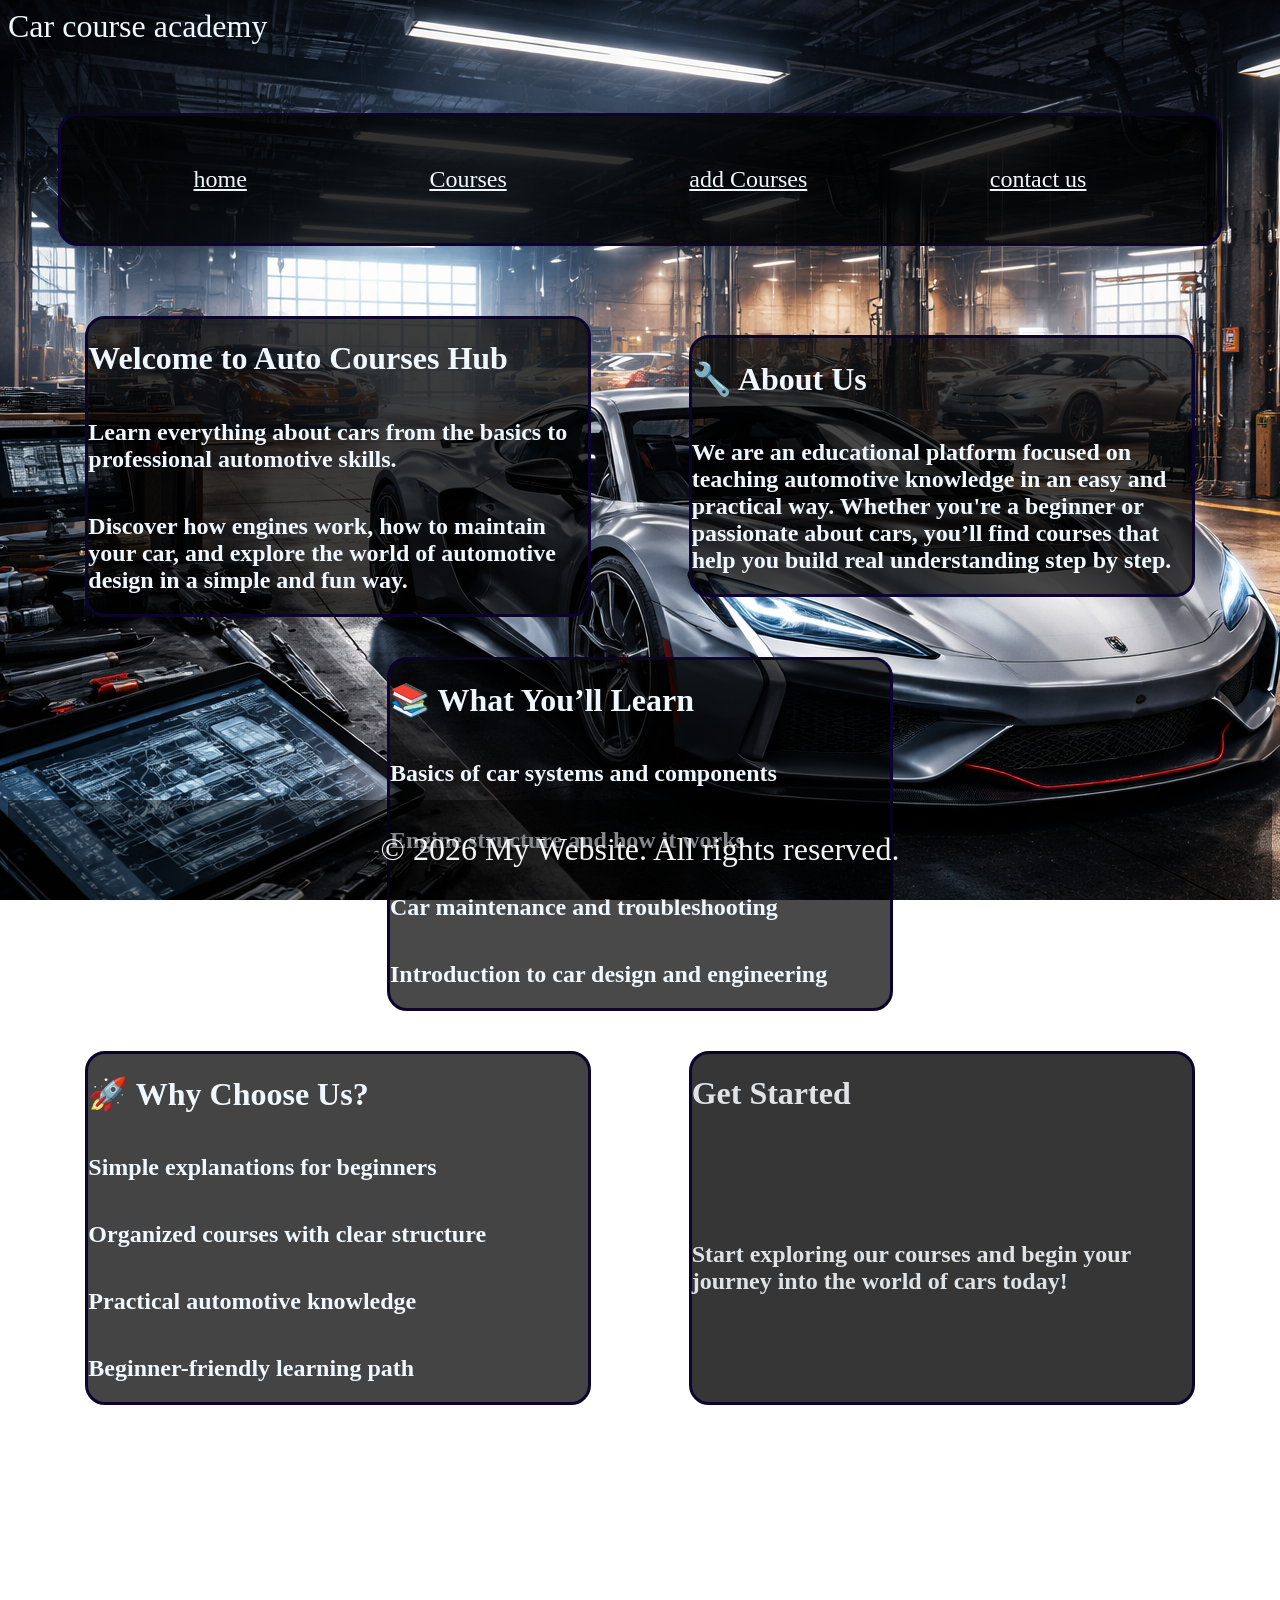
<file: index.html>
<!DOCTYPE html>
<html lang="en">
<head>
    <meta charset="UTF-8">
    <meta name="viewport" content="width=device-width, initial-scale=1.0">
    <link rel="stylesheet" href="style.css">
    <title>Cars course academy </title>
</head>
<body>
    <div class="word">Car course academy</div>
    <br>
  <nav>
<a target="_blank" href="index.html">home</a>
<a target="_blank" href="courses.html">Courses</a>
<a target="_blank" href="add.html">add Courses</a>
<a target="_blank" href="contact.html">contact us </a>
  </nav>
    <main>
  <div class="content">
    <div class="p1">
<h1>Welcome to Auto Courses Hub</h1>
<h2>Learn everything about cars from the basics to professional automotive skills.</h2>
<h2>Discover how engines work, how to maintain your car, and explore the world of automotive design in a simple and fun way.</h2>
</div>
<div class="p2">
    <h1>🔧 About Us</h1>
    <h2>We are an educational platform focused on teaching automotive knowledge in an easy and practical way.
Whether you're a beginner or passionate about cars, you’ll find courses that help you build real understanding step by step.</h2>
</div>
<div class="p3">
    <h1>📚 What You’ll Learn</h1>
    <h2>Basics of car systems and components</h2>
    <h2>Engine structure and how it works</h2>
    <h2>Car maintenance and troubleshooting</h2>
    <h2>Introduction to car design and engineering</h2>
</div>
</div>
<div class="content2">
<div class="p4">
    <h1>🚀 Why Choose Us?</h1>
    <h2>Simple explanations for beginners</h2>
    <h2>Organized courses with clear structure</h2>
    <h2>Practical automotive knowledge</h2>
    <h2>Beginner-friendly learning path</h2>
</div>
<div class="p5">
    <h1>Get Started</h1>
    <h2>Start exploring our courses and begin your journey into the world of cars today!</h2>
</div>
</div>
</main> 
     <footer>
    <p>© 2026 My Website. All rights reserved.</p>
  </footer>
</body>
</html>
</file>
<file: style.css>
html{
    background-image: url(images/bg.png);
    background-attachment: fixed;
  font-family: 'Times New Roman', Times, serif;
}
.word{
    color: aliceblue;
    font-size: xx-large;
  
}
a{
    font-size: x-large;
  margin: 50px;
  color: aliceblue;
  transition: all 2s;
}
a:hover{
    font-size: xx-large;
}
nav{
    display: flex;
    justify-content: space-evenly;
    flex-wrap: wrap;
    border: solid rgb(12, 4, 46);
    border-radius: 20px;
    background: rgba(0, 0, 0, 0.808);
    margin:50px;
    min-width: fit-content;
    min-height: 100px;
}
.p1{
    display: flex;
    flex-wrap: wrap;
     border: solid rgb(12, 4, 46);
    border-radius: 20px;
    background: rgba(0, 0, 0, 0.76);
    color: aliceblue;
    margin: 20px;
    transition: all 5s;
    width: 500px;
    height: fit-content;
    
}
.p1:hover{
    width: 600px;
}
.p2{
    display: flex;
    flex-wrap: wrap;
     border: solid rgb(12, 4, 46);
    border-radius: 20px;
    background: rgba(0, 0, 0, 0.726);
    color: aliceblue;
        margin: 20px;
            transition: all 5s;
         width: 500px;
    height: fit-content;   
}
.p2:hover{
    width: 600px;
}
.p3{
    display: flex;
    flex-wrap: wrap;
     border: solid rgb(12, 4, 46);
    border-radius: 20px;
    background: rgba(0, 0, 0, 0.712);
    color: aliceblue;
        margin: 20px;
                    transition: all 5s;
  width: 500px; 
}
.p3:hover{
    width: 600px;
}
.p4{
    display: flex;
    flex-wrap: wrap;
     border: solid rgb(12, 4, 46);
    border-radius: 20px;
    background: rgba(0, 0, 0, 0.733);
    color: aliceblue;
        margin:20px;
width: 500px;
                    transition: all 5s;  
}
.p4:hover{
    width: 600px;
}
.p5{
    display: flex;
    flex-wrap: wrap;
     border: solid rgb(12, 4, 46);
    border-radius: 20px;
    background: rgba(0, 0, 0, 0.788);
    color: rgb(224, 227, 230);
        margin: 20px;
  width: 500px;
                      transition: all 5s; 
}
.p5:hover{
    width: 550px;
}
.content{
    display: flex;
    justify-content: space-evenly;
    align-items: center;
    flex-wrap: wrap;
}
.content2{
    display: flex;
    justify-content: space-evenly;
    flex-wrap: wrap;
}
th{
    color: aliceblue;
    font-size: xx-large;
    border: solid rgb(1, 12, 61);
}
table{
background: rgba(0, 0, 0, 0.671);
border: solid rgb(1, 12, 61);
border-radius: 10px;
margin: auto;


}
td{

    font-size: large;
    color: rgb(199, 204, 247);
text-align: center;
border: solid rgb(1, 12, 61);
}


@media(min-width:601px) and ( max-width:992px){
    body{
        display: flex;
        flex-wrap: wrap;
                align-items: center;
    }
}
@media(max-width:600px){

    table{
        width: 50%;
        font-size: 12px;


    }

    th{
        font-size: 14px;
        padding: 8px;
     
    }

    td{
        font-size: 12px;
        padding: 8px;
       
    }
}
@media(max-width:600px){

    body{
        overflow-x: hidden;
        margin: 0;
    }
    .p1,.p2,.p3,.p4,.p5{
        width: 90%;
    }
    a{
        margin: 10px;
        font-size: medium;
    }

}
@media(max-width:600px){
    .word{
        font-size: large;
    }
}
@media(max-width:600px){
    nav{
        display: flex;
        flex-wrap: wrap;
        justify-content: center;
        margin: 10px;
        min-width: 0;
        align-items: center;
    }
}
fieldset{
    display: flex;
    flex-direction: column;
    width: fit-content;
    border: solid rgb(13, 2, 75);
        border-radius: 10px;
            font-size: x-large;
    background: rgba(0, 0, 0, 0.589);
    color: aliceblue;
 margin: auto;

}
legend{
    border: solid rgb(13, 2, 75);
    border-radius: 10px;
    font-size: x-large;
    background: rgba(0, 0, 0, 0.589);
    color: aliceblue;
}
@media(max-width:600px){
    fieldset{
        margin: auto;
    }
}
@media(min-width:601px) and ( max-width:992px){
    fieldset{
        margin: 150px;
    }
}
::selection{
    color: #c9baff70;
}
.contact{
    background: rgba(0, 0, 0, 0.651);
    max-width: fit-content;
    margin: auto;
    text-align: center;
    border: solid rgb(5, 5, 75);
    color: antiquewhite;
}
footer{
    color: whitesmoke;
    background: rgba(0, 0, 0, 0.452);
     display: flex;
    justify-content: center;
    align-items: center;
    font-size: xx-large;
    height:100px ;
position: sticky;
bottom: 0;
margin-top: 200px;
}
@media(max-width:600px){
    footer{
        margin-top: 500px;
        font-size: large;
    }
}
@media(min-width:601px) and ( max-width:992px){
    footer{
          margin-top: 500px;
        font-size:x-large ;
        width: 1000px;
    }
}
</file>
